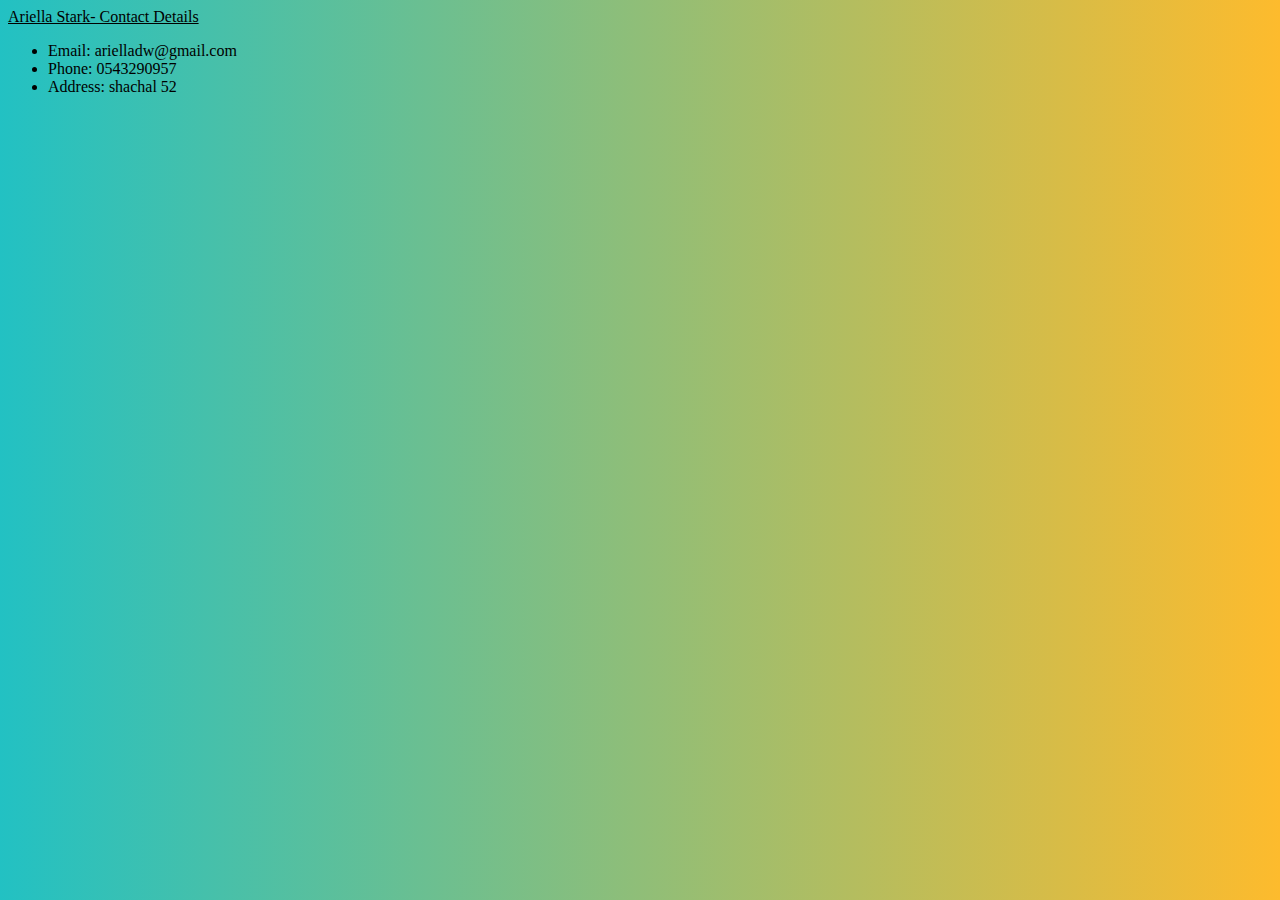
<file: contact.html>
<html> 
<head>
	<u>Ariella Stark- Contact Details</u>
	<link rel="stylesheet" href="styles.css">
</head>
<body>
<ul> 
	<li>Email: arielladw@gmail.com</li>
	<li>Phone: 0543290957</li>
	<li>Address: shachal 52</li>
</ul>
</body>

</html>
</file>
<file: styles.css>
img {
  display: block;
  margin-left: auto;
  margin-right: auto;
  border: 1px solid #ddd;
  border-radius: 4px;
  padding: 5px;
  width: 150px;
}

body {
  background: linear-gradient(90deg, #22c1c3, #fdbb2d);
}

#center {
text-align: center;
}
</file>
